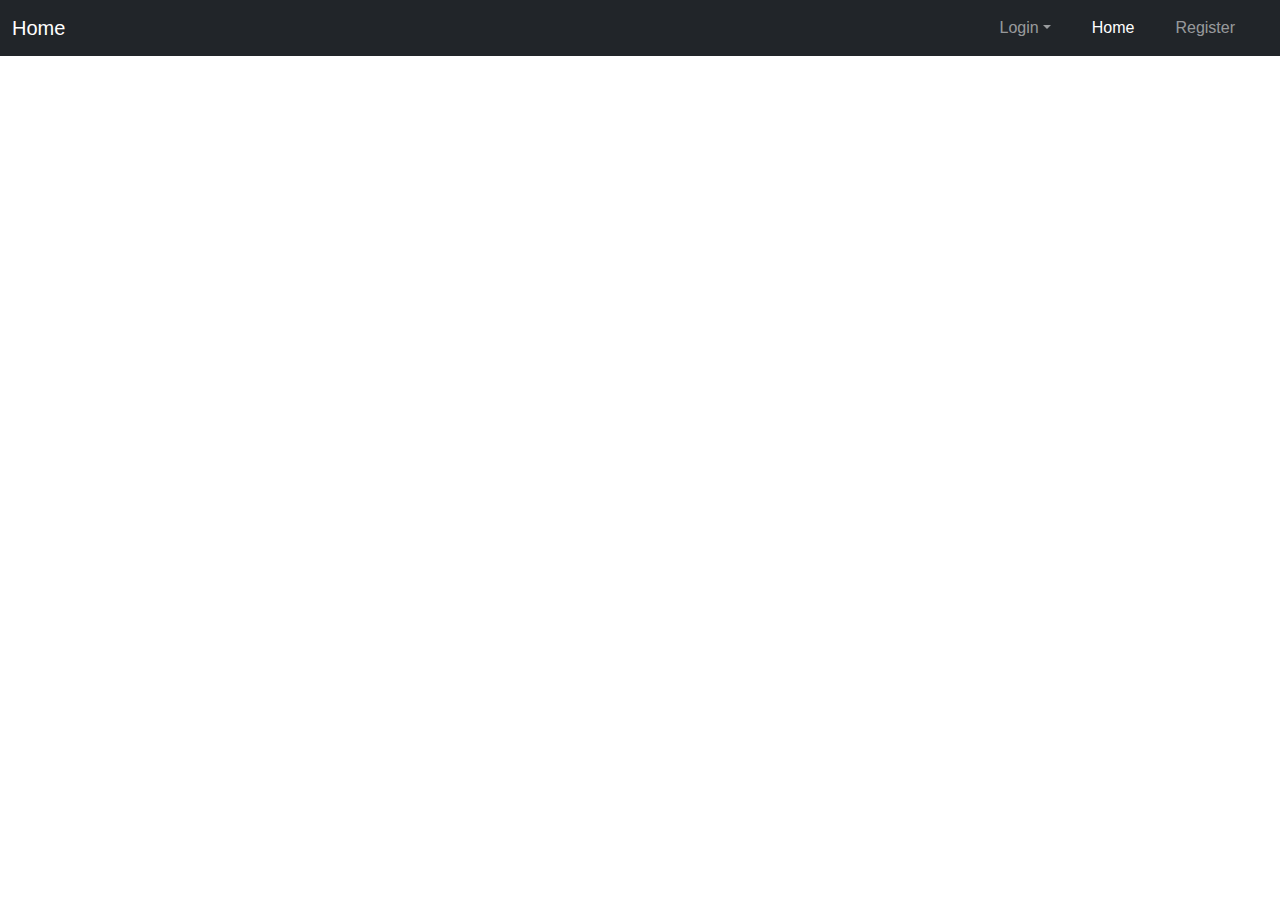
<file: index.html>
<!DOCTYPE html>
<html lang="en">
<head>
    <meta charset="UTF-8">
    <meta http-equiv="X-UA-Compatible" content="IE=edge">
    <meta name="viewport" content="width=device-width, initial-scale=1.0">
    <link rel="stylesheet" href="https://cdn.jsdelivr.net/npm/bootstrap@5.2.0-beta1/dist/css/bootstrap.min.css
    ">
    <link rel="stylesheet" href="style.css">
    <title>Home</title>
</head>
<body>
     <nav class="navbar navbar-expand-lg navbar-dark bg-dark ">
            <div class="container-fluid">
              <a class="navbar-brand" href="#">Home</a>
              <button class="navbar-toggler" type="button" data-bs-toggle="collapse" data-bs-target="#navbarColor02" aria-controls="navbarColor02" aria-expanded="false" aria-label="Toggle navigation">
                <span class="navbar-toggler-icon"></span>
              </button>
              <div class="collapse navbar-collapse" id="navbarColor02">
                <ul class="navbar-nav ml-auto ms-auto">
                  <li class="nav-item dropdown">
                    <a class="nav-link dropdown-toggle" data-bs-toggle="dropdown" href="#" role="button" aria-haspopup="true" aria-expanded="false">Login</a>
                    <div class="dropdown-menu">
                      <label>Username:</label>
                      <input type="username" class="dropdown-item" id="txtEmail">
                      <label>Password:</label>
                      <input class="dropdown-item" type="password" id="txtPassword">
                      <p class="alert-error hide" id="alertError">Password must be at least 6 characters</p>
                      <button class="btn btn-dark" id="btnLogin">Login</button>
                      <a href="/register.html" class="nu-btn">Not a user?</a>
                      <!-- <div class="dropdown-divider"></div>
                      <a class="dropdown-item" href="#">Separated link</a>
                    </div> -->
                  </li>
                  <li class="nav-item">
                    <a class="nav-link active" href="#">Home
                      <span class="visually-hidden">(current)</span>
                    </a>
                  </li>
                  <li class="nav-item">
                    <a class="nav-link" href="register.html">Register</a>
                  </li>
                </ul>
              </div>
            </div>
          </nav>
    <header class="site-init">   
          <h1></h1>
    </header>
    <main>

    </main>
    <script src="https://code.jquery.com/jquery-3.6.0.min.js
    "></script>
    <script src="https://cdn.jsdelivr.net/npm/bootstrap@5.2.0-beta1/dist/js/bootstrap.bundle.min.js">
    </script>
    <script src="/scripts/storeManager.js"></script>
    <script src="/scripts/app.js"></script> 
    <script src="/scripts/login.js"></script>
</body>
</html>
</file>
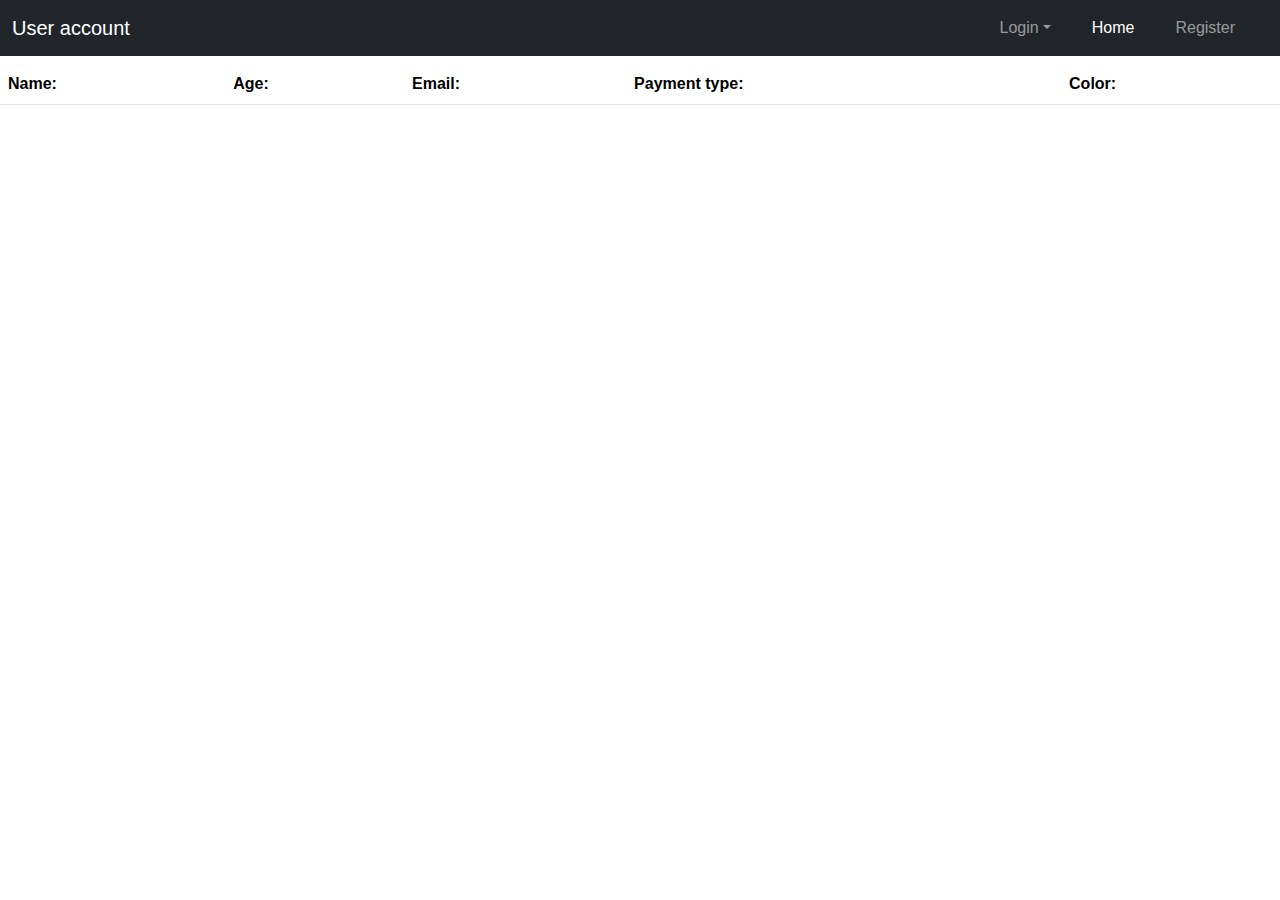
<file: user.html>
<!DOCTYPE html>
<html lang="en">
<head>
    <meta charset="UTF-8">
    <meta http-equiv="X-UA-Compatible" content="IE=edge">
    <meta name="viewport" content="width=device-width, initial-scale=1.0">
    <link rel="stylesheet" href="https://cdn.jsdelivr.net/npm/bootstrap@5.2.0-beta1/dist/css/bootstrap.min.css
    ">
    <link rel="stylesheet" href="style.css">
    <title>User</title>
</head>
<body>
     <nav class="navbar navbar-expand-lg navbar-dark bg-dark ">
            <div class="container-fluid">
              <a class="navbar-brand" href="#">User account</a>
              <button class="navbar-toggler" type="button" data-bs-toggle="collapse" data-bs-target="#navbarColor02" aria-controls="navbarColor02" aria-expanded="false" aria-label="Toggle navigation">
                <span class="navbar-toggler-icon"></span>
              </button>
              <div class="collapse navbar-collapse" id="navbarColor02">
                <ul class="navbar-nav ml-auto ms-auto">
                  <li class="nav-item dropdown">
                    <a class="nav-link dropdown-toggle" data-bs-toggle="dropdown" href="#" role="button" aria-haspopup="true" aria-expanded="false">Login</a>
                    <div class="dropdown-menu">
                      <label>Username:</label>
                      <input type="username" class="dropdown-item">
                      <label>Password:</label>
                      <input class="dropdown-item" type="password">
                      <button class="btn btn-dark">Login</button>
                      <a href="/register.html" class="nu-btn">Not a user?</a>
                      <!-- <div class="dropdown-divider"></div>
                      <a class="dropdown-item" href="#">Separated link</a>
                    </div> -->
                  </li>
                  <li class="nav-item">
                    <a class="nav-link active" href="#">Home
                      <span class="visually-hidden">(current)</span>
                    </a>
                  </li>
                  <li class="nav-item">
                    <a class="nav-link" href="register.html">Register</a>
                  </li>
                </ul>
              </div>
            </div>
          </nav>
    <header class="site-init">   
          <h1></h1>
    </header>
    <main>
      <table class="table">
        <thead>
          <th>Name:</th>
          <th>Age:</th>
          <th>Email:</th>
          <th>Payment type:</th>
          <th>Color:</th>
        </thead>
        <tbody id="users">

        </tbody>
      </table>
    </main>
    <script src="https://code.jquery.com/jquery-3.6.0.min.js
    "></script>
    <script src="https://cdn.jsdelivr.net/npm/bootstrap@5.2.0-beta1/dist/js/bootstrap.bundle.min.js">
    </script>
    <script src="/scripts/storeManager.js"></script>
    <script src="/scripts/list.js"></script> 
</body>
</html>
</file>
<file: style.css>
*{
    margin: 0;
    padding: 0;
}

body{
    font-family: Arial, Helvetica, sans-serif;
}

.nav-link{
    margin-right: 25px;
}

main{
    display: flex;
}

.dropdown-menu{
    box-shadow: 5px 5px 20px grey;
    padding:30px;
    width: 250px;
    border: 3px solid black;
}

.dropdown-menu input{
    background-color: grey;
    border-radius: 5px;
}

.dropdown-menu button{
    margin-top: 10px;
}

.register-main{
    display: flex;
    justify-content: center;
    align-items: center;
}

.register-container{
    background-color: grey;
    border-radius: 10px;
    padding: 30px;
    width: 550px;
    justify-content: center;
    align-items: center;
    display: flex;
    flex-direction: column;
    justify-content: space-around;
    margin-top: 150px;
}

.register-container input{
    width: 300px;
}

.register-legend{
    border-bottom: 2px solid black;
}

.register-label{
    box-shadow: 0 5px 10px black;
}

.register-container label{
    margin-top: 5px;
}

#txtColor{
    margin-top: 10px;
    border-radius: 5px;
    border-color: black;
    width: 100px;
}

#btn-register{
    margin-top: 10px;
} 

.nu-btn{
    padding-left: 10px;
}

.input-error{
    border:3px solid red;
}

.alert-error{
    border: 3px solid red;
    color: black;
    background-color: red;
}

.form-select{
    width: 300px;
    margin-top: 15px;
}

.hide{
    display: none;
}
</file>
